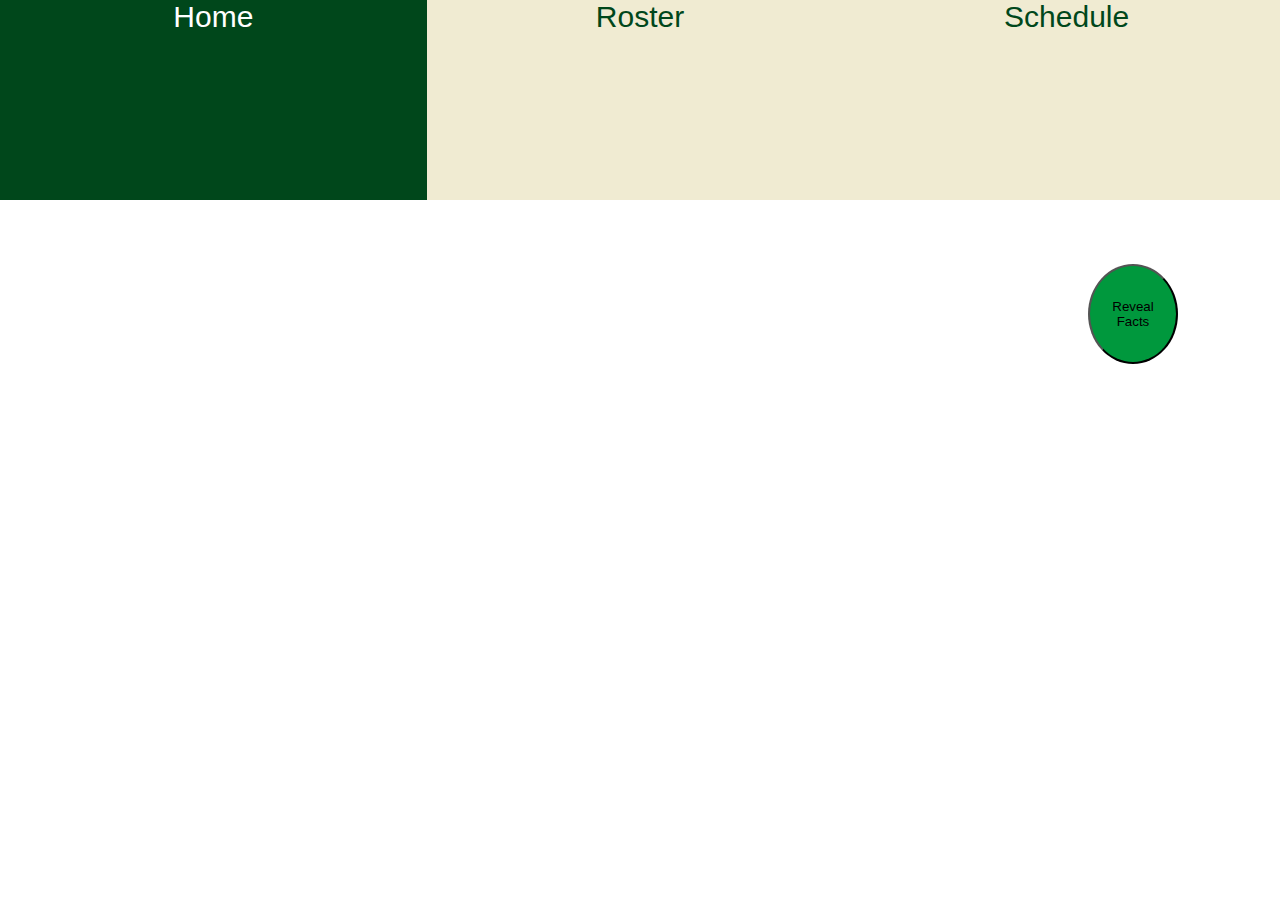
<file: index.html>
<!DOCTYPE html>
<html>

<head>
    <script src="https://code.jquery.com/jquery-1.10.2.js"></script>
    <link rel="stylesheet" href="css/base.css">
    </link>
    <script src="js/base.js"></script>
</head>

<body>
  

    
        
        
    <div id="navbar">  </div>
    
    <button id="text-button" onclick="textAnimation()">Reveal Facts</button>    
    <div id="border-colour">
        <div id="kort-fakta"><p>
            Milwaukee Bucks är en amerikansk basketorganisation bildad 1968, vars lag är baserat i Milwaukee i Wisconsin och spelar i National Basketball Association (NBA). Hemmaarena är Fiserv Forum. 
            <p> 1971 vann laget sin första och hittills enda NBA-titel.</p> 

            Bland de mest framträdande spelarna i klubbens historia hör Kareem Abdul-Jabbar (f.d. Lew Alcindor), Sidney Moncrief, Oscar Robertson, Bob Lanier, Glenn "Big Dog" Robinson, Ray Allen, Sam Cassell, Michael Redd, Terry Cummings, Jon McGlocklin, Marques Johnson, Vin Baker, Andrew Bogut och Giannis Antetokounmpo.  
        </p>

        </div>

    </div>

    <script>
        $(function () {
            $("#navbar").load("navbar.html");
        });
    </script>

</body>

</html>
</file>
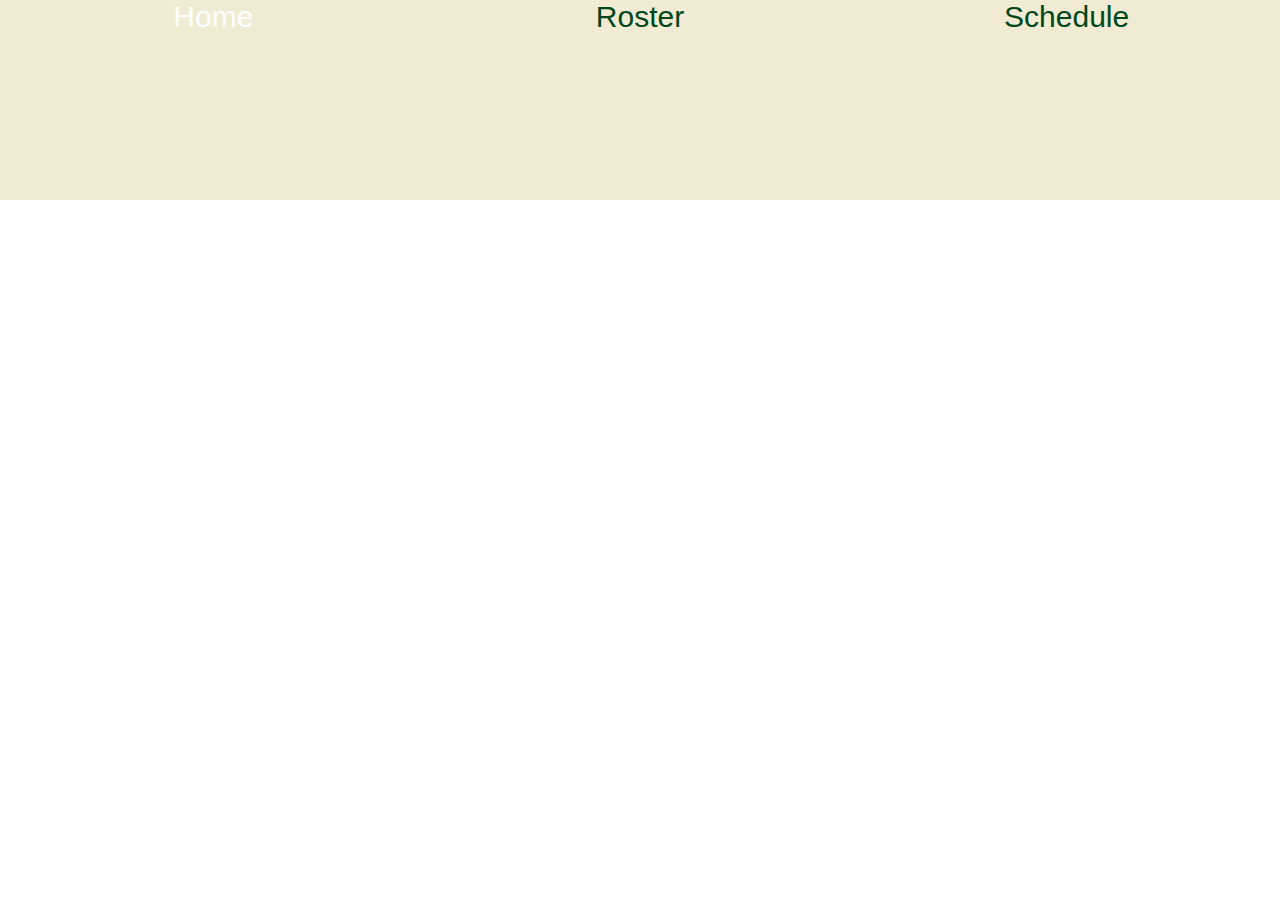
<file: navbar.html>
<!DOCTYPE html>
<html>

<head>
    <link rel="stylesheet" href="css/navbar.css">
    </link>
    <script src="js/navbar.js"></script>
</head>

<body>
    <div class="navbar" id="myNavbar">
        <a href="index.html" id="homenav">Home</a>
        <a href="test1.html" id="rosternav">Roster</a>
        <a href="test2.html" id="schedulenav">Schedule</a>
    </div>
    <script>
        setCorrectNavBarItemAsActive();
    </script>
</body>

</html>
</file>
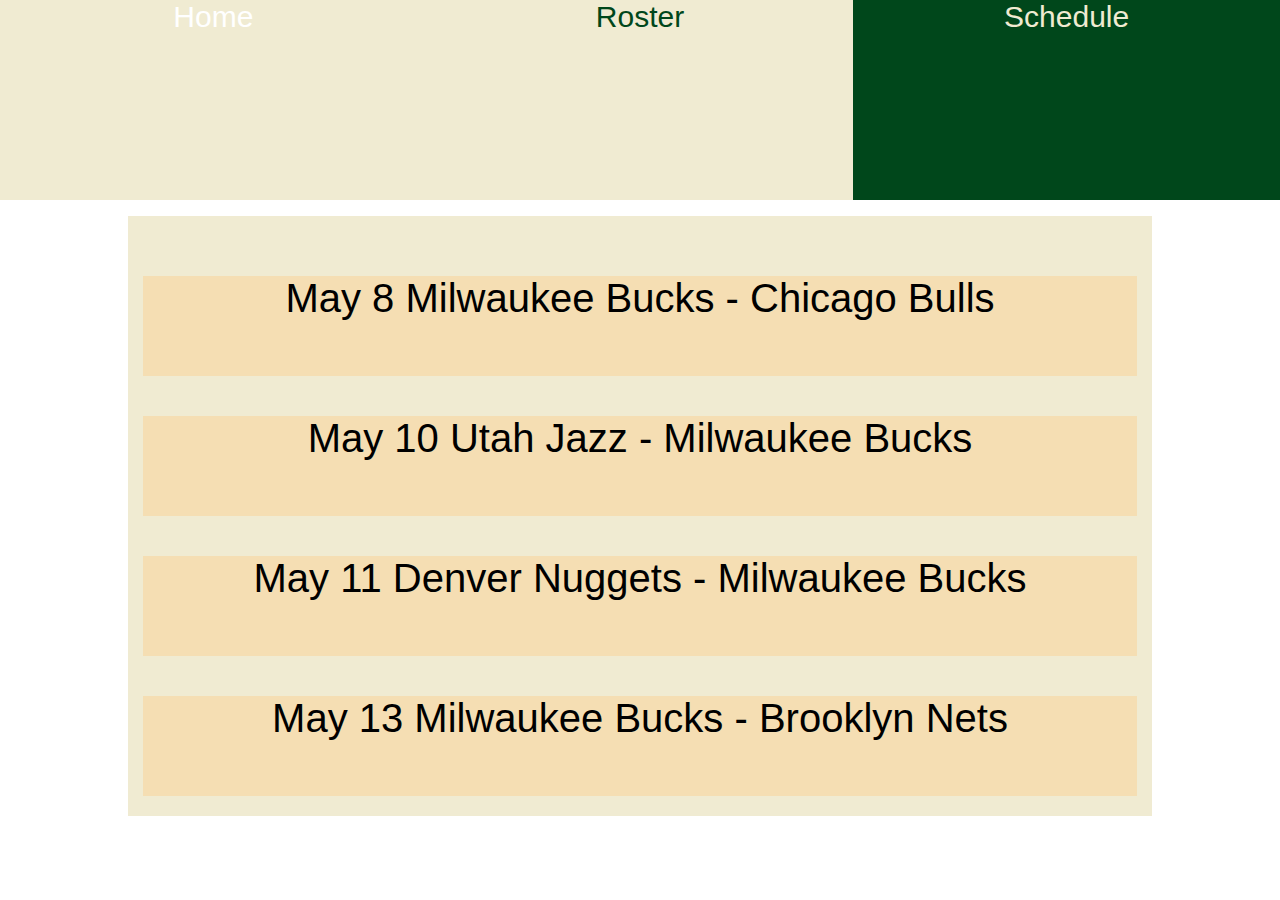
<file: test2.html>
<!DOCTYPE html>
<html>

<head>
    <script src="https://code.jquery.com/jquery-1.10.2.js"></script>
    <link rel="stylesheet" href="css/base.css">
    </link>
    <script src="js/base.js"></script>
</head>

<body>

    <div id="nav-placeholder"></div>

    <div class="schedule-holder">
    <p id="marginal"></p>
    <p class="game"> May 8      Milwaukee Bucks - Chicago Bulls</p>
    <p class="game"> May 10     Utah Jazz - Milwaukee Bucks</p>
    <p class="game"> May 11     Denver Nuggets - Milwaukee Bucks</p>
    <p class="game"> May 13     Milwaukee Bucks - Brooklyn Nets</p>
    </div>
    

    <script>
        $(function () {
            $("#nav-placeholder").load("navbar.html");
        });
    </script>

</body>

</html>
</file>
<file: css/base.css>
h2 {
    
    margin-top: 0%;
    margin-bottom: 0%;
}

body{
    background-image: url("https://s1.ticketm.net/dam/a/0b3/b24190d1-e7d1-4435-81b4-f45b5943b0b3_1339891_TABLET_LANDSCAPE_LARGE_16_9.jpg") ;
    background-repeat: no-repeat;
    background-position: center;
    background-size: cover;
    background-attachment: fixed;
}


#playerinfo{
    
    width: 50%;
    margin-left: auto;
    margin-right: auto;
    background-color:rgb(240 235 210);
    font-size: 10px;
}

.roster-container{
    display: grid;
    grid-template-columns: 25% 25% 25% 25%;
    width: 80%;
    margin-left: auto;
    margin-right: auto;
    grid-gap: 0.5%;
    
    
}
.rostertext img{
    width: 100%;
    
}

.rostertext{
    background-color: rgb(240 235 210);
    font-size: 22px;
    font-family: Cambria, Cochin, Georgia, Times, 'Times New Roman', serif;
    
}
.rostertext:hover{
    background-color: wheat;
    transform: translateY(4px)
}
.rostertext :active {
    transform: translateY(4px);
  }
#text-button{
    height: 100px;
    width: 90px;
    margin-left: 85%;
    margin-top: 5%;
    border-radius: 50%;
    background-color: rgb(0, 152, 61);
    
}
#border-colour{
    --background-color: rgb(240 235 210)
    background-color: var(--background-color);
    height: 400px;
    width: 60%;
    margin-left: auto;
    margin-right: auto;
    border-radius: 4%;
    padding-top: 12px;
    opacity: 0;
    margin-bottom: 100px;
}
#kort-fakta{
    height: 370px;
    width: 97%;
    margin-left: auto;
    margin-right: auto;
    background-color:wheat;
    border-radius: 4%;
    font-size: 20px;
    
}
.schedule-holder{
    display: block;
    width: 80%;
    margin-left: auto;
    margin-right: auto;
    background-color: rgb(240 235 210);
    height: 600px;
}
.game{
   
    height: 100px;
    width: 97%;
    background-color: wheat;
    margin-left: auto;
    margin-right: auto;
    font-size: 40px;
    text-align: center;
    vertical-align: bottom;
}
#marginal{
    height: 20px;

}
@media  screen and (max-width: 600px) {
    .roster-container{
        display: block;
        
        
    }

  }
</file>
<file: css/navbar.css>
body {
    margin: 0;
    font-family: Arial, Helvetica, sans-serif;
}

.navbar {
    overflow: hidden;
    background-color:rgb(240 235 210);
    position: relative;
}

.navbar a {
    float: left;
    display: block;
    color:#00471b;
    text-align: center;
    text-decoration: none;
    font-size: 30px;
    width: 33.33333333%;
    height: 200px;

}


.navbar #rosternav:hover {
    background-image:url("https://besthqwallpapers.com/Uploads/7-3-2021/159982/thumb-khris-middleton-torrey-craig-giannis-antetokounmpo-brook-lopez-donte-divincenzo.jpg");
    background-repeat: no-repeat;
    background-position: center top;
    background-size: cover;
   
    color: white;
}
.navbar #schedulenav:hover {
    background-image:url("https://i.pinimg.com/originals/33/0f/ea/330feaa3c514f68adbdee9592e6b9ffe.jpg");
    background-repeat: no-repeat;
    background-position: center top;
    background-size: cover;
   
    color:white;
}
.navbar #homenav:hover {
    background-image:url("https://assets.biztimes.com/uploads/2019/11/COV-Bucks-Arena-111119-AWeiland.jpg");
    background-repeat: no-repeat;
    background-position: center top;
    background-size: cover;
   
    color:white;
}

.navbar a.active {
    background-color: #00471b;
    color:rgb(240 235 210);
}

.navbar .icon {
    display: none;
}

@media screen and (max-width: 600px) {
    .navbar a:not(:first-child) {
        display: block;
    }

    .navbar a.icon {
        float: right;
        display: block;
    }
}

@media screen and (max-width: 600px) {
    .navbar.responsive {
        position: relative;
    }

    .navbar.responsive .icon {
        position: absolute;
        right: 0;
        top: 0;
    }

    .navbar.responsive a {
        float: none;
        display: block;
        text-align: left;
    }
}
</file>
